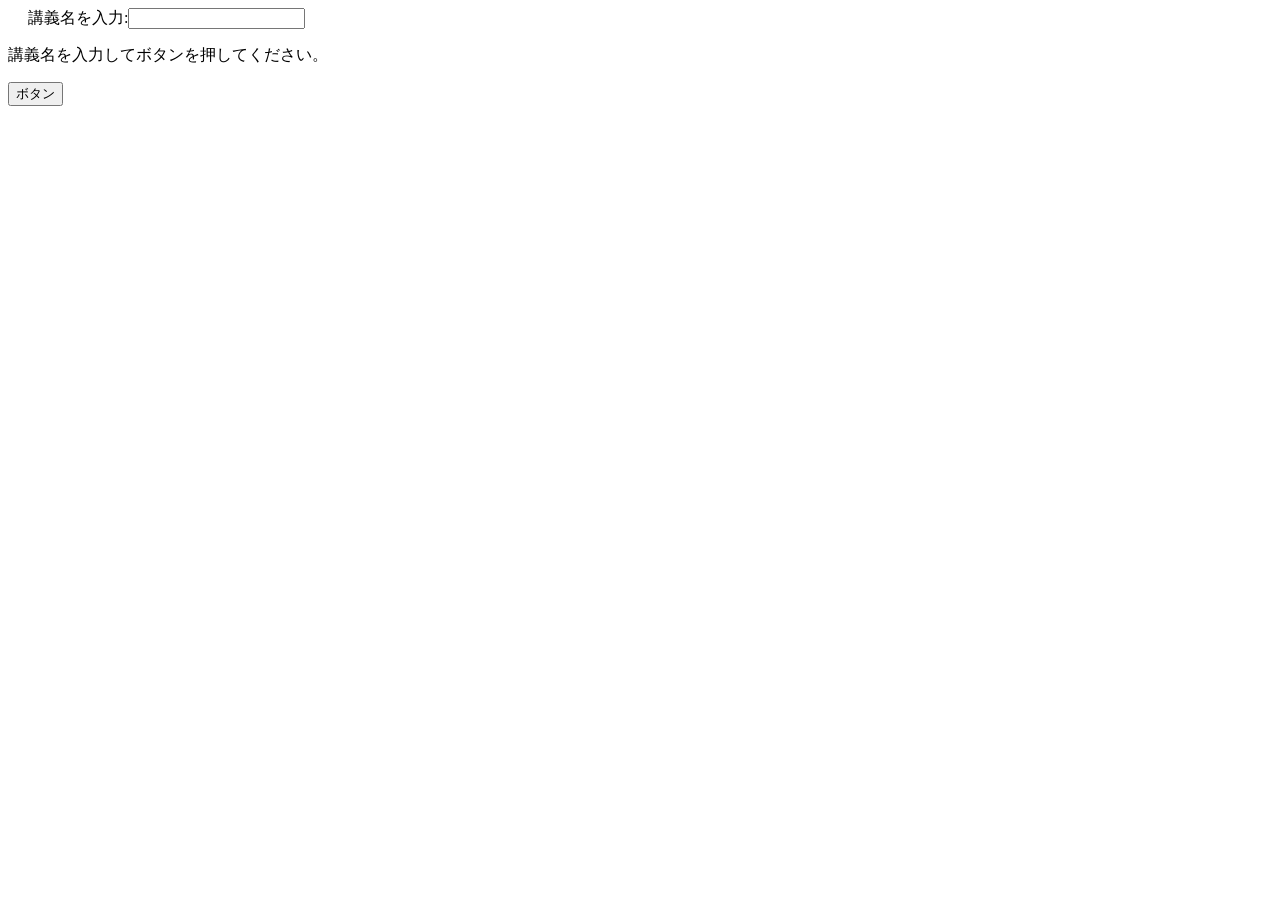
<file: ajax2.html>
<!DOCTYPE html>
<html>
<head>
<meta charset="utf-8">

<title>Ajax、PHP、MySQLの連携</title>
<link rel="stylesheet" href="">
<script src="https://ajax.googleapis.com/ajax/libs/jquery/1.11.3/jquery.min.js"></script>　
</head>
<body>

講義名を入力:<input id="kyouka_text" type="text"><br>

<div id="result">
 <p>講義名を入力してボタンを押してください。</p>
</div>
<button id="ajax">ボタン</button>

<script>
var i=0

$(function(){

 $('#ajax').on('click',function(){

  $.ajax({
   url:'./ajax2.php', //送信先
   type:'POST', //送信方法
   datatype: 'json', //受け取りデータの種類
   data:{
    'kyouka' : $('#kyouka_text').val()
   }
   })
   // Ajax通信が成功した時
   .done( function(data) {
   $('#result').html("<p>科目コード"+data[0].id+"は「"+data[0].gakubu+"」の授業です。<br>講義名は「"+data[0].kyouka+"」です。<br>また教授名は「"+data[0].kyoushi+"」で「"+data[0].place+"」校地で単位は「"+data[0].tani+"」です</p>");
   console.log('通信成功');
   console.log(data);
   })
   // Ajax通信が失敗した時
   .fail( function(data) {
   $('#result').html(data);
   console.log('通信失敗');
   console.log(data);
   })
 }); //#ajax click end

}); //END
</script>

</body>
</html>
</file>
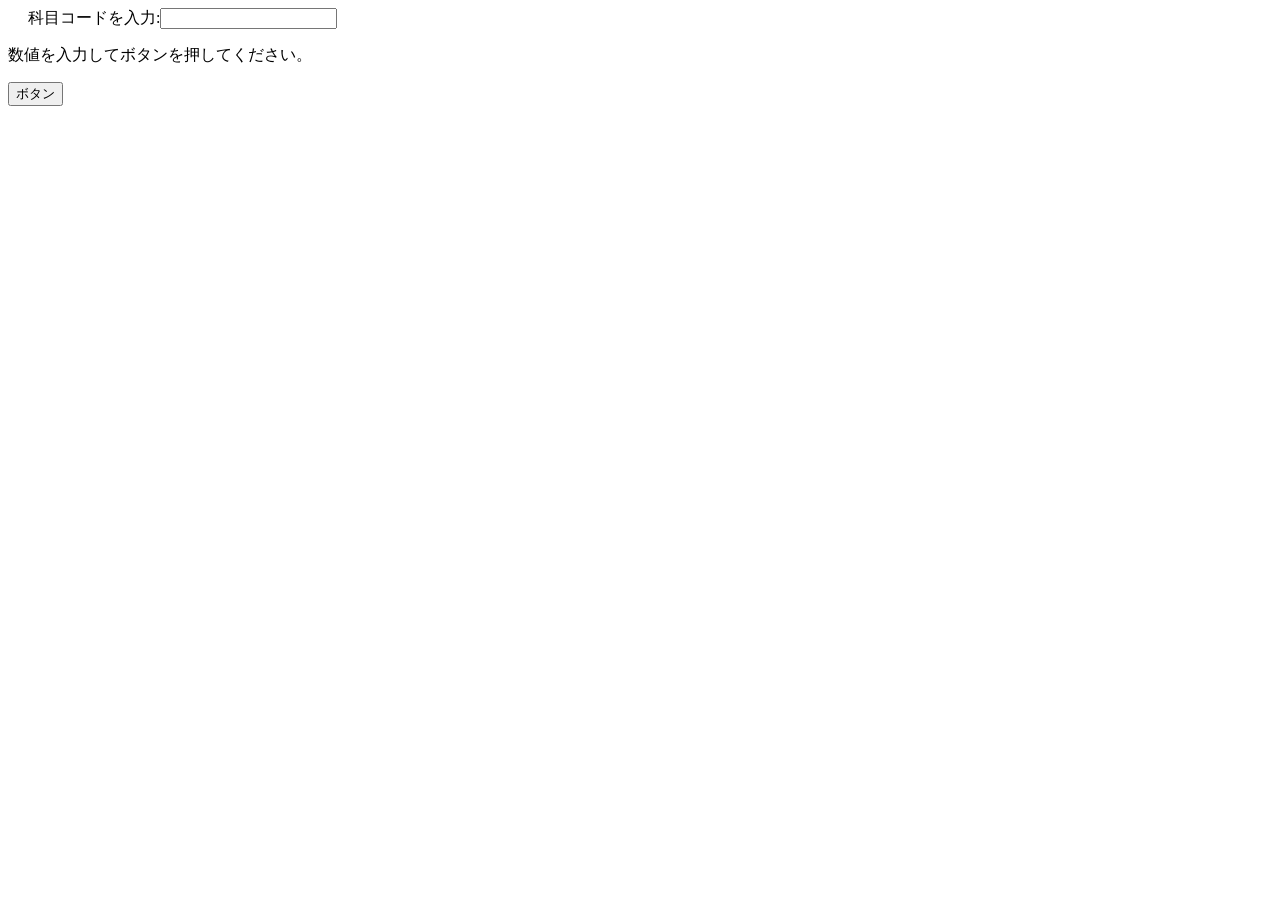
<file: lib/nakaken/ajax.html>
<!DOCTYPE html>
<html>
<head>
<meta charset="utf-8">

<title>Ajax、PHP、MySQLの連携</title>
<link rel="stylesheet" href="">
<script src="https://ajax.googleapis.com/ajax/libs/jquery/1.11.3/jquery.min.js"></script>　
</head>
<body>

科目コードを入力:<input id="id_number" type="number"><br>

<div id="result">
 <p>数値を入力してボタンを押してください。</p>
</div>
<button id="ajax">ボタン</button>

<script>
$(function(){

 $('#ajax').on('click',function(){

  $.ajax({
   url:'./ajax.php', //送信先
   type:'POST', //送信方法
   datatype: 'json', //受け取りデータの種類
   data:{
    'id' : $('#id_number').val()
   }
   })
   // Ajax通信が成功した時
   .done( function(data) {
   $('#result').html("<p>科目コード"+data[0].id+"は「"+data[0].gakubu+"」の授業です。<br>講義名は「"+data[0].kyouka+"」です。</p>");
   console.log('通信成功');
   console.log(data);
   })
   // Ajax通信が失敗した時
   .fail( function(data) {
   $('#result').html(data);
   console.log('通信失敗');
   console.log(data);
   })
 }); //#ajax click end

}); //END
</script>

</body>
</html>
</file>
